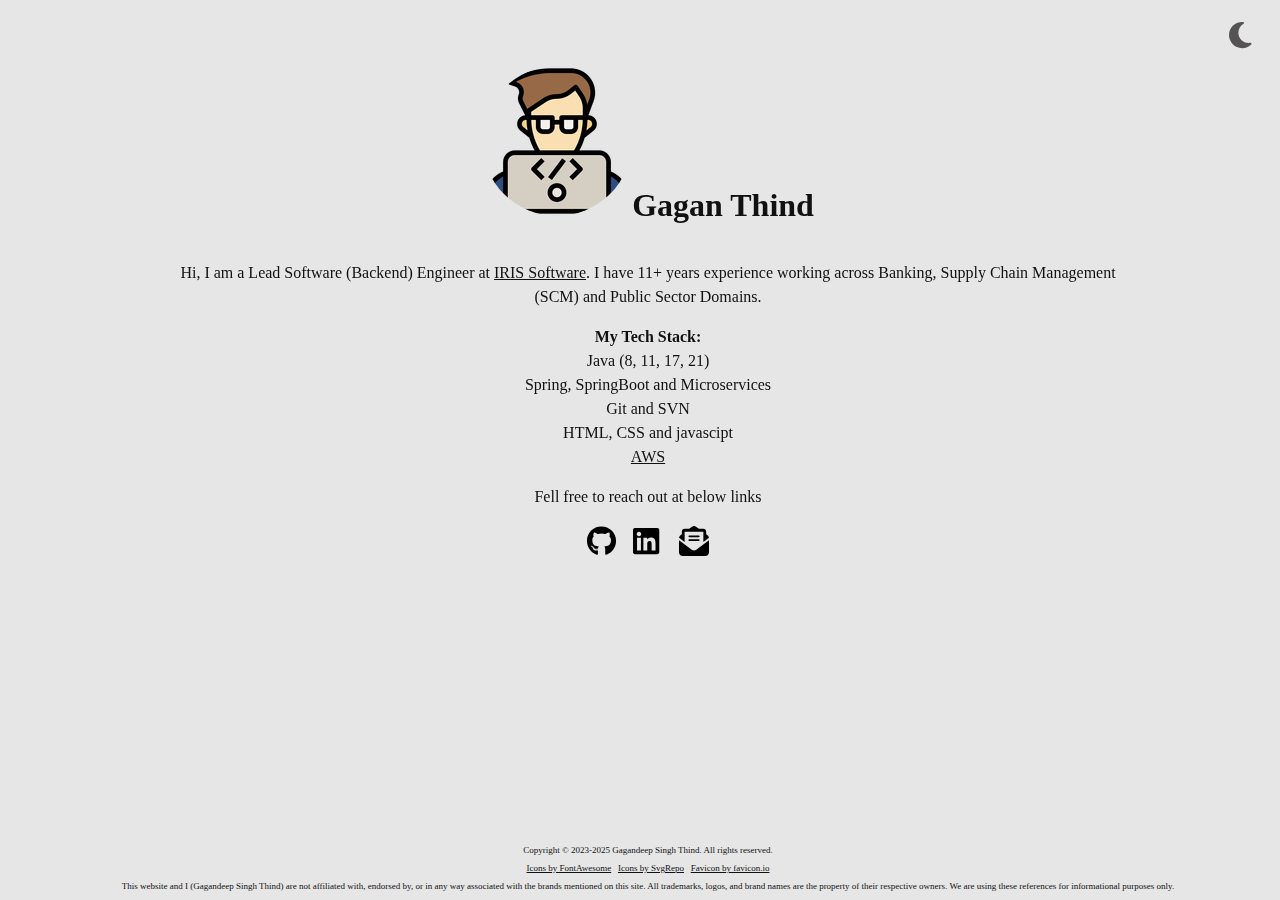
<file: index.html>
<!doctype html>
<html lang="en" color-mode="light">

<head>
	<meta content="text/html; charset=UTF-8" http-equiv="content-type">
	<meta name="viewport" content="width=device-width, initial-scale=1">

	<title>Gagan Thind</title>

	<!-- Favicon -->
	<link rel="icon" type="image/png" href="/assets/img/favicon.png">

	<!-- css styles -->
	<style>:root{--radius:50px;--sans:Cambria;text-align:center;font-size:medium}:root[color-mode="light"]{--surface1:#e6e6e6;--tertiary:#555353;--element1:#111111}:root[color-mode="dark"]{--surface1:#262626;--tertiary:#ecd885;--element1:#eeeeee;svg:not(.fa-sun){filter:invert(100%)}}html{font-family:var(--sans);line-height:1.5;background-color:var(--surface1,#e6e6e6)}#toggleMode{display:none}#toggleLabel{position:absolute;top:1em;right:1em;padding:.25em;width:2em;height:2em;cursor:pointer;display:none}.fa-sun{fill:var(--tertiary,#ecd885);stroke:var(--tertiary,#ecd885);stroke-width:2;stroke-linecap:round;stroke-linejoin:round;position:relative;font-size:1.5em;display:inline}.fa-moon{fill:var(--tertiary,#555353);position:relative;font-size:1.5em;display:none}a:link,a:visited,a:hover,a:active{color:var(--element1,#111111)}main{top:5%;position:fixed;width:100%}section{color:var(--element1,#111111)}main h1{font-size:xx-large;line-height:1.1;display:inline-block}main section h1 picture img{border-radius:50%}footer{position:fixed;bottom:0em;width:100%;color:var(--element1,#111111);background-color:var(--surface1,#e6e6e6);font-size:xx-small;line-height:1}@media all and (max-width:319px) and (min-width:0){#toggleLabel{font-size:xx-small}svg{width:20px;height:20px}p,section div{font-size:smaller;line-height:1.25em;margin-right:1em}main h1{font-size:large}footer p{margin-right:1.5em}}@media all and (max-width:480px) and (min-width:320px){svg{width:26px}p,section div{margin-left:1em;margin-right:1em;line-height:1.25em}footer p{margin-right:3em}}@media all and (max-width:1199px) and (min-width:481px){p,section div{margin-left:5em;margin-right:5em}}@media all and (min-width:1200px){p,section div{margin-left:10em;margin-right:10em}}</style>

	<!-- javascript -->
	 <!-- Service Worker -->
	 <script>const APP={init(){if('serviceWorker' in navigator){navigator.serviceWorker.register('/serviceWorker.js')}else{console.warn('Service workers are not supported.')}}};document.addEventListener('DOMContentLoaded',APP.init)</script>

	 <!-- Dark Mode toogle -->
	 <script>const DARKMODE={init(){const modePreference=()=>{const prefersDarkMode=window.matchMedia('(prefers-color-scheme: dark)');const colorModePrefereneSet=localStorage.getItem("color-mode");const userPrefersDarkMode=prefersDarkMode.matches&&!colorModePrefereneSet;const enableDarkMode=(colorModePrefereneSet==="dark"||userPrefersDarkMode);document.querySelector('#toggleMode').checked=enableDarkMode;toggleDarkMode(document.querySelector('#toggleMode'))};const addEventToToggleModeCheckbox=()=>{const toggleMode=document.querySelector('#toggleMode');toggleMode.addEventListener('change',(btn)=>toggleDarkMode(btn.currentTarget))};const toggleDarkMode=(element)=>{const checked=element.checked;const colorModeAttr=checked?"dark":"light";document.querySelector('.fa-sun').style.display=checked?"inline":"none";document.querySelector('.fa-moon').style.display=checked?"none":"inline";document.documentElement.setAttribute("color-mode",colorModeAttr);localStorage.setItem("color-mode",colorModeAttr)};document.querySelector('#toggleLabel').style.display="inline";modePreference();addEventToToggleModeCheckbox()}};document.addEventListener('DOMContentLoaded',DARKMODE.init)</script>
</head>

<body>
	<header>
		<!-- Dark Mode code -->
		<input type="checkbox" id="toggleMode">
		<label for="toggleMode" id="toggleLabel">
			<!-- Sun Icon -->
			<svg xmlns="http://www.w3.org/2000/svg" viewBox="0 0 24 24" width="30" height="30" class="fa-sun">
				<path
					d="M12 3V4M12 20V21M4 12H3M6.31412 6.31412L5.5 5.5M17.6859 6.31412L18.5 5.5M6.31412 17.69L5.5 18.5001M17.6859 17.69L18.5 18.5001M21 12H20M16 12C16 14.2091 14.2091 16 12 16C9.79086 16 8 14.2091 8 12C8 9.79086 9.79086 8 12 8C14.2091 8 16 9.79086 16 12Z" />
			</svg>
			<!-- Moon Icon -->
			<svg xmlns="http://www.w3.org/2000/svg" viewBox="0 0 512 512" width="30" height="30" class="fa-moon">
				<path
					d="M223.5 32C100 32 0 132.3 0 256S100 480 223.5 480c60.6 0 115.5-24.2 155.8-63.4c5-4.9 6.3-12.5 3.1-18.7s-10.1-9.7-17-8.5c-9.8 1.7-19.8 2.6-30.1 2.6c-96.9 0-175.5-78.8-175.5-176c0-65.8 36-123.1 89.3-153.3c6.1-3.5 9.2-10.5 7.7-17.3s-7.3-11.9-14.3-12.5c-6.3-.5-12.6-.8-19-.8z" />
			</svg>
		</label>
	</header>
	<main>
		<section>
			<h1>
				<picture>
					<source media="(min-width: 1200px)" srcset="/assets/img/avatar.png">
					<source media="(min-width: 481px)" srcset="/assets/img/avatar_100x100.png">
					<source media="(min-width: 320px)" srcset="/assets/img/avatar_80x80.png">
					<img src="/assets/img/avatar_50x50.png" alt="Cover">
				</picture>
			</h1><h1>Gagan Thind</h1>
			<p>Hi, I am a Lead Software (Backend) Engineer at <a href="https://www.irissoftware.com/about/" target="_blank">IRIS Software</a>. I have 11+ years experience working across Banking, Supply Chain Management (SCM) and Public Sector Domains.</p>
			<div><b>My Tech Stack:</b></div>
			<div>Java (8, 11, 17, 21)</div>
			<div>Spring, SpringBoot and Microservices</div>
			<div>Git and SVN</div>
			<div>HTML, CSS and javascipt</div>
			<div><a href="https://www.credly.com/badges/6f7698f6-a03b-484f-bc7c-c1cb6fc670b1/public_url"target="_blank">AWS</a></div>
			<p>Fell free to reach out at below links</p>

			<!-- Github -->
			<span title="Github">
				<a href="https://www.github.com/gaganthind" target="_blank">
					<svg xmlns="http://www.w3.org/2000/svg" viewBox="0 0 512 512" width="30" height="32">
						<path
							d="M165.9 397.4c0 2-2.3 3.6-5.2 3.6-3.3 .3-5.6-1.3-5.6-3.6 0-2 2.3-3.6 5.2-3.6 3-.3 5.6 1.3 5.6 3.6zm-31.1-4.5c-.7 2 1.3 4.3 4.3 4.9 2.6 1 5.6 0 6.2-2s-1.3-4.3-4.3-5.2c-2.6-.7-5.5 .3-6.2 2.3zm44.2-1.7c-2.9 .7-4.9 2.6-4.6 4.9 .3 2 2.9 3.3 5.9 2.6 2.9-.7 4.9-2.6 4.6-4.6-.3-1.9-3-3.2-5.9-2.9zM244.8 8C106.1 8 0 113.3 0 252c0 110.9 69.8 205.8 169.5 239.2 12.8 2.3 17.3-5.6 17.3-12.1 0-6.2-.3-40.4-.3-61.4 0 0-70 15-84.7-29.8 0 0-11.4-29.1-27.8-36.6 0 0-22.9-15.7 1.6-15.4 0 0 24.9 2 38.6 25.8 21.9 38.6 58.6 27.5 72.9 20.9 2.3-16 8.8-27.1 16-33.7-55.9-6.2-112.3-14.3-112.3-110.5 0-27.5 7.6-41.3 23.6-58.9-2.6-6.5-11.1-33.3 2.6-67.9 20.9-6.5 69 27 69 27 20-5.6 41.5-8.5 62.8-8.5s42.8 2.9 62.8 8.5c0 0 48.1-33.6 69-27 13.7 34.7 5.2 61.4 2.6 67.9 16 17.7 25.8 31.5 25.8 58.9 0 96.5-58.9 104.2-114.8 110.5 9.2 7.9 17 22.9 17 46.4 0 33.7-.3 75.4-.3 83.6 0 6.5 4.6 14.4 17.3 12.1C428.2 457.8 496 362.9 496 252 496 113.3 383.5 8 244.8 8zM97.2 352.9c-1.3 1-1 3.3 .7 5.2 1.6 1.6 3.9 2.3 5.2 1 1.3-1 1-3.3-.7-5.2-1.6-1.6-3.9-2.3-5.2-1zm-10.8-8.1c-.7 1.3 .3 2.9 2.3 3.9 1.6 1 3.6 .7 4.3-.7 .7-1.3-.3-2.9-2.3-3.9-2-.6-3.6-.3-4.3 .7zm32.4 35.6c-1.6 1.3-1 4.3 1.3 6.2 2.3 2.3 5.2 2.6 6.5 1 1.3-1.3 .7-4.3-1.3-6.2-2.2-2.3-5.2-2.6-6.5-1zm-11.4-14.7c-1.6 1-1.6 3.6 0 5.9 1.6 2.3 4.3 3.3 5.6 2.3 1.6-1.3 1.6-3.9 0-6.2-1.4-2.3-4-3.3-5.6-2z" />
					</svg></a></span>
			&nbsp;&nbsp;

			<!-- LinkedIn -->
			<span title="LinkedIn">
				<a href="https://www.linkedin.com/in/gthind" target="_blank">
					<svg xmlns="http://www.w3.org/2000/svg" viewBox="0 0 512 512" width="30" height="32">
						<path
							d="M416 32H31.9C14.3 32 0 46.5 0 64.3v383.4C0 465.5 14.3 480 31.9 480H416c17.6 0 32-14.5 32-32.3V64.3c0-17.8-14.4-32.3-32-32.3zM135.4 416H69V202.2h66.5V416zm-33.2-243c-21.3 0-38.5-17.3-38.5-38.5S80.9 96 102.2 96c21.2 0 38.5 17.3 38.5 38.5 0 21.3-17.2 38.5-38.5 38.5zm282.1 243h-66.4V312c0-24.8-.5-56.7-34.5-56.7-34.6 0-39.9 27-39.9 54.9V416h-66.4V202.2h63.7v29.2h.9c8.9-16.8 30.6-34.5 62.9-34.5 67.2 0 79.7 44.3 79.7 101.9V416z" />
					</svg></a></span>
			&nbsp;&nbsp;

			<!-- Contact Us -->
			<span title="Contact Us">
				<a href="mailto:contact@gaganthind.in" target="_blank">
					<svg xmlns="http://www.w3.org/2000/svg" viewBox="0 0 512 512" width="30" height="32">
						<path
							d="M215.4 96L144 96l-36.2 0L96 96l0 8.8L96 144l0 40.4 0 89L.2 202.5c1.6-18.1 10.9-34.9 25.7-45.8L48 140.3 48 96c0-26.5 21.5-48 48-48l76.6 0 49.9-36.9C232.2 3.9 243.9 0 256 0s23.8 3.9 33.5 11L339.4 48 416 48c26.5 0 48 21.5 48 48l0 44.3 22.1 16.4c14.8 10.9 24.1 27.7 25.7 45.8L416 273.4l0-89 0-40.4 0-39.2 0-8.8-11.8 0L368 96l-71.4 0-81.3 0zM0 448L0 242.1 217.6 403.3c11.1 8.2 24.6 12.7 38.4 12.7s27.3-4.4 38.4-12.7L512 242.1 512 448s0 0 0 0c0 35.3-28.7 64-64 64L64 512c-35.3 0-64-28.7-64-64c0 0 0 0 0 0zM176 160l160 0c8.8 0 16 7.2 16 16s-7.2 16-16 16l-160 0c-8.8 0-16-7.2-16-16s7.2-16 16-16zm0 64l160 0c8.8 0 16 7.2 16 16s-7.2 16-16 16l-160 0c-8.8 0-16-7.2-16-16s7.2-16 16-16z" />
					</svg></a></span>
		</section>
	</main>
</body>

<footer>
	<p>
		Copyright © 2023-2025 Gagandeep Singh Thind. All rights reserved.
	</p>
	<p>
		<a href="https://fontawesome.com" target="_blank">Icons by FontAwesome</a>
		&nbsp;
		<a href="https://www.svgrepo.com" target="_blank">Icons by SvgRepo</a>
		&nbsp;
		<a href="https://favicon.io/" target="_blank">Favicon by favicon.io</a>
	</p>
	<p>
		This website and I (Gagandeep Singh Thind) are not affiliated with, endorsed by, or in any way
		associated with the brands mentioned on this site.
		All trademarks, logos, and brand names are the property of their respective owners. We are using these
		references for informational purposes only.
	</p>
</footer>

</html>
</file>
